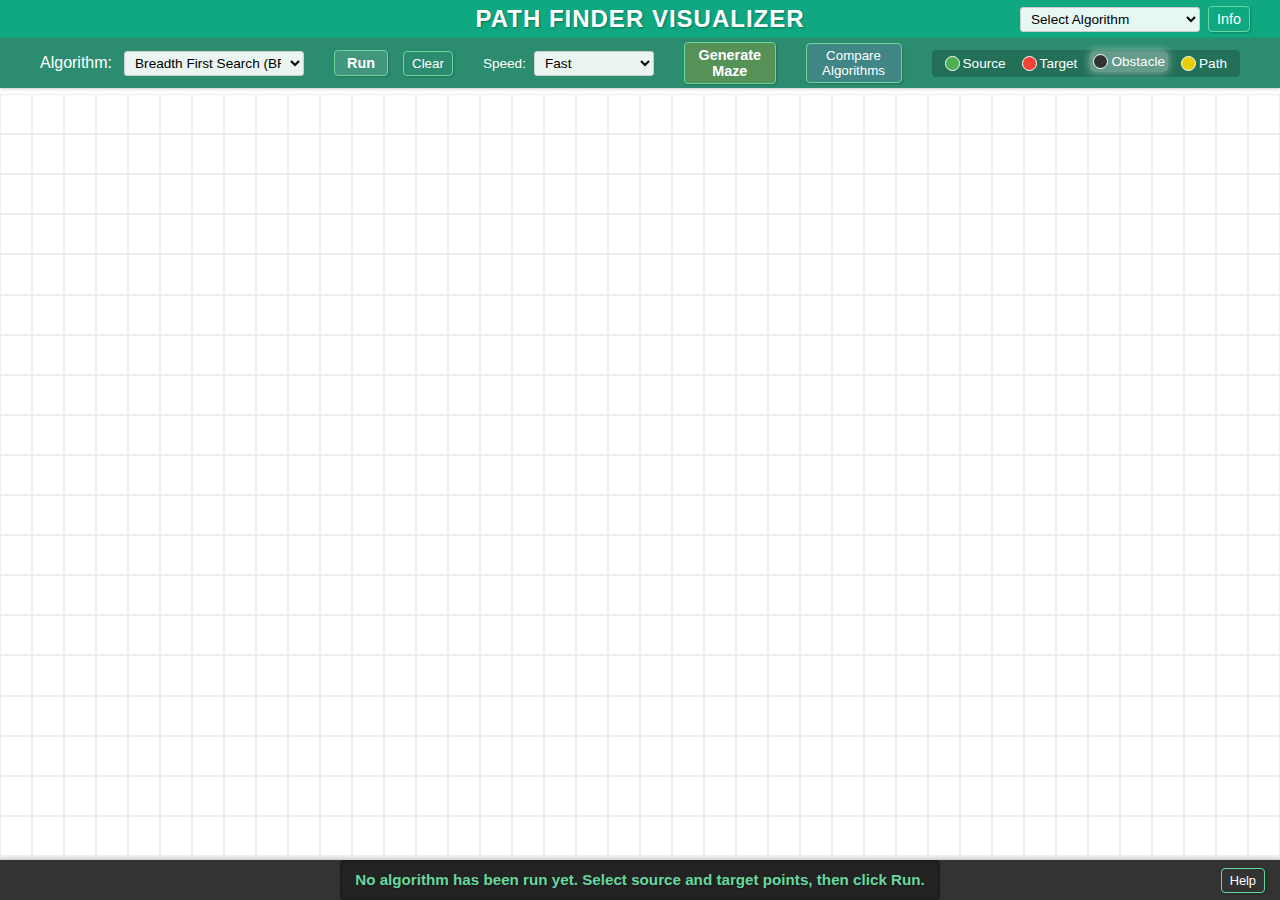
<file: index.html>
<!DOCTYPE html>
<html lang="en">
  <head>
    <meta charset="UTF-8" />
    <meta name="viewport" content="width=device-width, initial-scale=1.0" />
    <meta http-equiv="X-UA-Compatible" content="ie=edge" />
    <link rel="shortcut icon" href="./favicon.ico" type="image/x-icon" />
    <link rel="stylesheet" href="./style.css" />
    <title>Shortest Path Using Dijkstra Algorithm</title>
  </head>
  <body>
    <!-- First Navigation Bar -->
    <nav class="navbar top-navbar">
      <div class="title-center">
        <h1>PATH FINDER VISUALIZER</h1>
      </div>
      <div class="nav-right">
        <div class="algo-info-selector">
          <select id="algo-info">
            <option value="">Select Algorithm</option>
            <option value="dfs">Depth First Search</option>
            <option value="bfs">Breadth First Search</option>
            <option value="dijkstra">Dijkstra's Algorithm</option>
            <option value="astar">A* Algorithm</option>
          </select>
          <button class="outline-btn info-btn" onclick="showAlgorithmInfo()">Info</button>
        </div>
      </div>
    </nav>
    
    <!-- Algorithm Info Modal -->
    <div id="algorithm-modal" class="modal">
      <div class="modal-content">
        <span class="close-modal">&times;</span>
        <h2 id="modal-title">Algorithm Information</h2>
        <div id="modal-content"></div>
      </div>
    </div>

    <!-- Second Navigation Bar with Controls -->
    <nav class="navbar control-navbar">
      <div class="simplified-controls">
        <div class="left-controls">
          <div class="algorithm-selector">
            <label for="algorithm">Algorithm:</label>
            <select id="algorithm">
              <option value="bfs">Breadth First Search (BFS)</option>
              <option value="dfs">Depth First Search (DFS)</option>
              <option value="dijkstra">Dijkstra's Algorithm</option>
              <option value="astar">A* Search</option>
            </select>
          </div>
          
          <button class="outline-btn run-btn" onclick="runSelectedAlgorithm(this)">
            Run
          </button>
          
          <button class="outline-btn clear-btn" onclick="clearGrid()">
            Clear
          </button>
        </div>
        
        <div class="right-controls">
          <div class="node-types">
            <div class="node-type">
              <div class="node-color source-node"></div>
              <span>Source</span>
            </div>
            <div class="node-type">
              <div class="node-color target-node"></div>
              <span>Target</span>
            </div>
            <div class="node-type">
              <div class="node-color obstacle-node"></div>
              <span>Obstacle</span>
            </div>
            <div class="node-type">
              <div class="node-color path-node"></div>
              <span>Path</span>
            </div>
          </div>
        </div>
      </div>
      
      <!-- Hidden inputs for compatibility with existing code -->
      <div style="display: none;">
        <input type="text" id="source-node" value="0" />
        <input type="text" id="target-node" value="1" />
      </div>
    </nav>

    <!-- Main Grid Container -->
    <div class="grid-container">
      <div class="grid" id="pathfinding-grid">
        <!-- Grid cells will be generated by JavaScript -->
      </div>
    </div>

    <!-- Path Information Panel -->
    <div class="path"></div>

    <!-- Footer -->
    <footer>
      <div id="algorithm-stats">
        No algorithm has been run yet. Select source and target points, then click Run.
      </div>
      <button id="help-btn" class="outline-btn" style="position: absolute; right: 15px; font-size: 0.8rem;">Help</button>
    </footer>
    
    <!-- Help Modal -->
    <div id="help-modal" class="modal">
      <div class="modal-content">
        <span class="close-help-modal">&times;</span>
        <h2 id="help-title">Keyboard Shortcuts</h2>
        <div id="help-content">
          <p><strong>W</strong> - Wall tool</p>
          <p><strong>S</strong> - Start point tool</p>
          <p><strong>E</strong> - End point tool</p>
          <p><strong>C</strong> - Clear (erase) tool</p>
          <p><strong>R</strong> - Run algorithm</p>
          <p><strong>X</strong> - Clear grid</p>
          <p><strong>Esc</strong> - Close modal</p>
        </div>
      </div>
    </div>
  
    <script src="https://cdnjs.cloudflare.com/ajax/libs/gsap/3.3.1/gsap.min.js"></script>
    <script src="./gsap.js"></script>
    <script src="./script.js"></script>
    <script src="./grid_maze.js"></script>
    <script src="./grid_algorithms.js"></script>
    <script src="./astar_algo.js"></script>
    <script src="./algorithm_comparison.js"></script>
    <script>
      // Function to run the selected algorithm
      function runSelectedAlgorithm(el) {
        const algorithm = document.getElementById('algorithm').value;
        const statsElement = document.getElementById('algorithm-stats');
        statsElement.innerHTML = '<p>Running algorithm...</p>';
        
        // Get start and end cells
        const startCell = document.querySelector('.start-cell');
        const endCell = document.querySelector('.end-cell');
        
        if (!startCell || !endCell) {
          alert('Please set both start and end points');
          statsElement.innerHTML = '<p>Missing start or end point</p>';
          return;
        }
        
        // Clear previous visualization (but keep walls, start, and end)
        clearVisualization();
        
        // Start timing
        const startTime = performance.now();
        
        // Run the selected algorithm on the grid
        runGridAlgorithm(algorithm, startCell, endCell).then(() => {
          updateStats(startTime, algorithm);
        });
      }
      
      // Function to run grid-based algorithm
      async function runGridAlgorithm(algorithm, startCell, endCell) {
        try {
          // Get grid dimensions
          const grid = document.getElementById('pathfinding-grid');
          const cells = Array.from(document.querySelectorAll('.grid-cell'));
          const rows = parseInt(getComputedStyle(grid).gridTemplateRows.split(' ').length);
          const cols = parseInt(getComputedStyle(grid).gridTemplateColumns.split(' ').length);
          
          // Create a 2D grid representation
          const gridArray = Array(rows).fill().map(() => Array(cols).fill(1)); // 1 means passable
          
          // Mark walls as impassable (0)
          document.querySelectorAll('.wall-cell').forEach(wallCell => {
            const row = parseInt(wallCell.dataset.row);
            const col = parseInt(wallCell.dataset.col);
            if (row >= 0 && row < rows && col >= 0 && col < cols) {
              gridArray[row][col] = 0;
            }
          });
          
          // Get start and end positions
          const startRow = parseInt(startCell.dataset.row);
          const startCol = parseInt(startCell.dataset.col);
          const endRow = parseInt(endCell.dataset.row);
          const endCol = parseInt(endCell.dataset.col);
          
          // Validate start and end positions
          if (startRow < 0 || startRow >= rows || startCol < 0 || startCol >= cols ||
              endRow < 0 || endRow >= rows || endCol < 0 || endCol >= cols) {
            alert('Start or end position is out of bounds');
            statsElement.innerHTML = '<p>Invalid start or end position</p>';
            return;
          }
          
          // Check if start or end is on a wall
          if (gridArray[startRow][startCol] === 0) {
            alert('Start position cannot be on a wall');
            statsElement.innerHTML = '<p>Start position on wall</p>';
            return;
          }
          
          if (gridArray[endRow][endCol] === 0) {
            alert('End position cannot be on a wall');
            statsElement.innerHTML = '<p>End position on wall</p>';
            return;
          }
          
          // Run the selected algorithm
          let visited = [];
          let path = [];
          
          switch(algorithm) {
            case 'bfs':
              [visited, path] = await runBFS(gridArray, startRow, startCol, endRow, endCol);
              break;
            case 'dfs':
              [visited, path] = await runDFS(gridArray, startRow, startCol, endRow, endCol);
              break;
            case 'dijkstra':
              [visited, path] = await runDijkstra(gridArray, startRow, startCol, endRow, endCol);
              break;
            case 'astar':
              [visited, path] = await runAStar(gridArray, startRow, startCol, endRow, endCol);
              break;
            default:
              alert('Please select an algorithm');
              return;
          }
          
          // Visualize the visited cells
          for (let i = 0; i < visited.length; i++) {
            const [row, col] = visited[i];
            // Check if cell is within grid bounds (max 19 rows)
            if (row >= 0 && row < 19 && col >= 0 && col < cols) {
              const cell = document.querySelector(`.grid-cell[data-row="${row}"][data-col="${col}"]`);
              if (cell && !cell.classList.contains('start-cell') && !cell.classList.contains('end-cell')) {
                cell.classList.add('visited-cell');
                await new Promise(resolve => setTimeout(resolve, 10));
              }
            }
          }
          
          // Visualize the path
          for (let i = 0; i < path.length; i++) {
            const [row, col] = path[i];
            // Check if cell is within grid bounds (max 19 rows)
            if (row >= 0 && row < 19 && col >= 0 && col < cols) {
              const cell = document.querySelector(`.grid-cell[data-row="${row}"][data-col="${col}"]`);
              if (cell && !cell.classList.contains('start-cell') && !cell.classList.contains('end-cell')) {
                cell.classList.add('shortest-path-cell');
                await new Promise(resolve => setTimeout(resolve, 50));
              }
            }
          }
          
          // Check if path is empty (no path found)
          if (path.length === 0 && visited.length > 0) {
            alert('No path found between start and end points!');
            const statsElement = document.getElementById('algorithm-stats');
            statsElement.innerHTML = 'No path found between start and end points! Try removing some obstacles.';
          }
          
          return Promise.resolve();
        } catch (error) {
          console.error('Error in pathfinding:', error);
          alert('An error occurred during pathfinding');
          return Promise.resolve();
        }
      }
      
      // Clear visualization but keep walls, start, and end
      function clearVisualization() {
        const cells = document.querySelectorAll('.grid-cell');
        cells.forEach(cell => {
          cell.classList.remove('visited-cell', 'shortest-path-cell');
        });
      }
      
      // Clear the entire grid
      function clearGrid() {
        const cells = document.querySelectorAll('.grid-cell');
        cells.forEach(cell => {
          cell.classList.remove('wall-cell', 'start-cell', 'end-cell', 'visited-cell', 'shortest-path-cell');
        });
        
        // Reset stats
        const statsElement = document.getElementById('algorithm-stats');
        statsElement.innerHTML = 'Grid cleared. Select source and target points, then run an algorithm.';
      }
      
      // Function to update stats in footer
      function updateStats(startTime, algorithmName) {
        const endTime = performance.now();
        const executionTime = ((endTime - startTime) / 1000).toFixed(2);
        
        // Count visited cells and path length
        const visitedCells = document.querySelectorAll('.visited-cell').length;
        const pathCells = document.querySelectorAll('.shortest-path-cell').length;
        
        // Format algorithm name for display
        let algoName = algorithmName;
        switch(algorithmName) {
          case 'bfs':
            algoName = 'Breadth First Search';
            break;
          case 'dfs':
            algoName = 'Depth First Search';
            break;
          case 'dijkstra':
            algoName = 'Dijkstra\'s Algorithm';
            break;
          case 'astar':
            algoName = 'A* Search';
            break;
        }
        
        const statsElement = document.getElementById('algorithm-stats');
        statsElement.innerHTML = `Algorithm: <span style="color:#fff">${algoName}</span> | Execution Time: <span style="color:#fff">${executionTime}s</span> | Cells Visited: <span style="color:#fff">${visitedCells}</span> | Path Length: <span style="color:#fff">${pathCells}</span>`;
      }
      
      // Function to show algorithm information
      function showAlgorithmInfo() {
        const algoSelect = document.getElementById('algo-info');
        const selectedAlgo = algoSelect.value;
        const modal = document.getElementById('algorithm-modal');
        const modalTitle = document.getElementById('modal-title');
        const modalContent = document.getElementById('modal-content');
        
        if (!selectedAlgo) {
          alert('Please select an algorithm first');
          return;
        }
        
        // Set modal title
        modalTitle.textContent = algoSelect.options[algoSelect.selectedIndex].text;
        
        // Set modal content based on selected algorithm
        switch (selectedAlgo) {
          case 'dfs':
            modalContent.innerHTML = `
              <p>Depth-First Search (DFS) is an algorithm for traversing or searching tree or graph data structures.</p>
              <p><strong>How it works:</strong> The algorithm starts at the root node and explores as far as possible along each branch before backtracking.</p>
              <p><strong>Time Complexity:</strong> O(V + E) where V is the number of vertices and E is the number of edges.</p>
              <p><strong>Space Complexity:</strong> O(V) in the worst case.</p>
              <p><strong>Use Cases:</strong> Topological sorting, finding connected components, solving puzzles with only one solution.</p>
            `;
            break;
          case 'bfs':
            modalContent.innerHTML = `
              <p>Breadth-First Search (BFS) is an algorithm for traversing or searching tree or graph data structures.</p>
              <p><strong>How it works:</strong> The algorithm starts at the root node and explores all neighbor nodes at the present depth before moving on to nodes at the next depth level.</p>
              <p><strong>Time Complexity:</strong> O(V + E) where V is the number of vertices and E is the number of edges.</p>
              <p><strong>Space Complexity:</strong> O(V) in the worst case.</p>
              <p><strong>Use Cases:</strong> Finding shortest path on unweighted graphs, finding all nodes within one connected component.</p>
            `;
            break;
          case 'dijkstra':
            modalContent.innerHTML = `
              <p>Dijkstra's Algorithm is an algorithm for finding the shortest paths between nodes in a weighted graph.</p>
              <p><strong>How it works:</strong> The algorithm maintains a set of unvisited nodes and calculates the tentative distance to each node. It repeatedly selects the node with the smallest tentative distance and updates the distances to its neighbors.</p>
              <p><strong>Time Complexity:</strong> O((V + E) log V) with a binary heap implementation.</p>
              <p><strong>Space Complexity:</strong> O(V) where V is the number of vertices.</p>
              <p><strong>Use Cases:</strong> Finding shortest path in maps, network routing protocols.</p>
            `;
            break;
          case 'astar':
            modalContent.innerHTML = `
              <p>A* (A-Star) is an informed search algorithm used for pathfinding and graph traversal.</p>
              <p><strong>How it works:</strong> A* uses a heuristic function to estimate the cost from the current node to the goal, and combines it with the actual cost from the start node to the current node.</p>
              <p><strong>Time Complexity:</strong> O(E) where E is the number of edges, but depends heavily on the heuristic.</p>
              <p><strong>Space Complexity:</strong> O(V) where V is the number of vertices.</p>
              <p><strong>Use Cases:</strong> Pathfinding in games, robot navigation, route planning.</p>
            `;
            break;
          default:
            modalContent.innerHTML = '<p>Select an algorithm to see information about it.</p>';
        }
        
        // Show the modal
        modal.style.display = 'block';
      }
      
      // Initialize grid and modal when page loads
      document.addEventListener('DOMContentLoaded', function() {
        initializeGrid();
        
        // Set up modal close button
        const modal = document.getElementById('algorithm-modal');
        const closeBtn = document.querySelector('.close-modal');
        
        closeBtn.onclick = function() {
          modal.style.display = 'none';
        }
        
        // Close modal when clicking outside of it
        window.onclick = function(event) {
          if (event.target === modal) {
            modal.style.display = 'none';
          }
        }
        
        // Setup help modal
        const helpModal = document.getElementById('help-modal');
        const helpBtn = document.getElementById('help-btn');
        const closeHelpBtn = document.querySelector('.close-help-modal');
        
        helpBtn.onclick = function() {
          helpModal.style.display = 'block';
        }
        
        closeHelpBtn.onclick = function() {
          helpModal.style.display = 'none';
        }
        
        // Close help modal when clicking outside of it
        window.addEventListener('click', function(event) {
          if (event.target === helpModal) {
            helpModal.style.display = 'none';
          }
        });
        
        // Add keyboard accessibility
        document.addEventListener('keydown', function(event) {
          // Escape key closes modals
          if (event.key === 'Escape') {
            if (modal.style.display === 'block') {
              modal.style.display = 'none';
            }
            if (helpModal.style.display === 'block') {
              helpModal.style.display = 'none';
            }
          }
          
          // Keyboard shortcuts for tools
          switch(event.key) {
            case 'w': // Wall
              document.querySelector('.node-type:nth-child(3)').click();
              break;
            case 's': // Start
              document.querySelector('.node-type:nth-child(1)').click();
              break;
            case 'e': // End
              document.querySelector('.node-type:nth-child(2)').click();
              break;
            case 'c': // Clear (erase)
              document.querySelector('.node-type:nth-child(4)').click();
              break;
            case 'r': // Run
              document.querySelector('.run-btn').click();
              break;
            case 'x': // Clear grid
              document.querySelector('.clear-btn').click();
              break;
          }
        });
      });
    </script>
  </body>
</html>
</file>
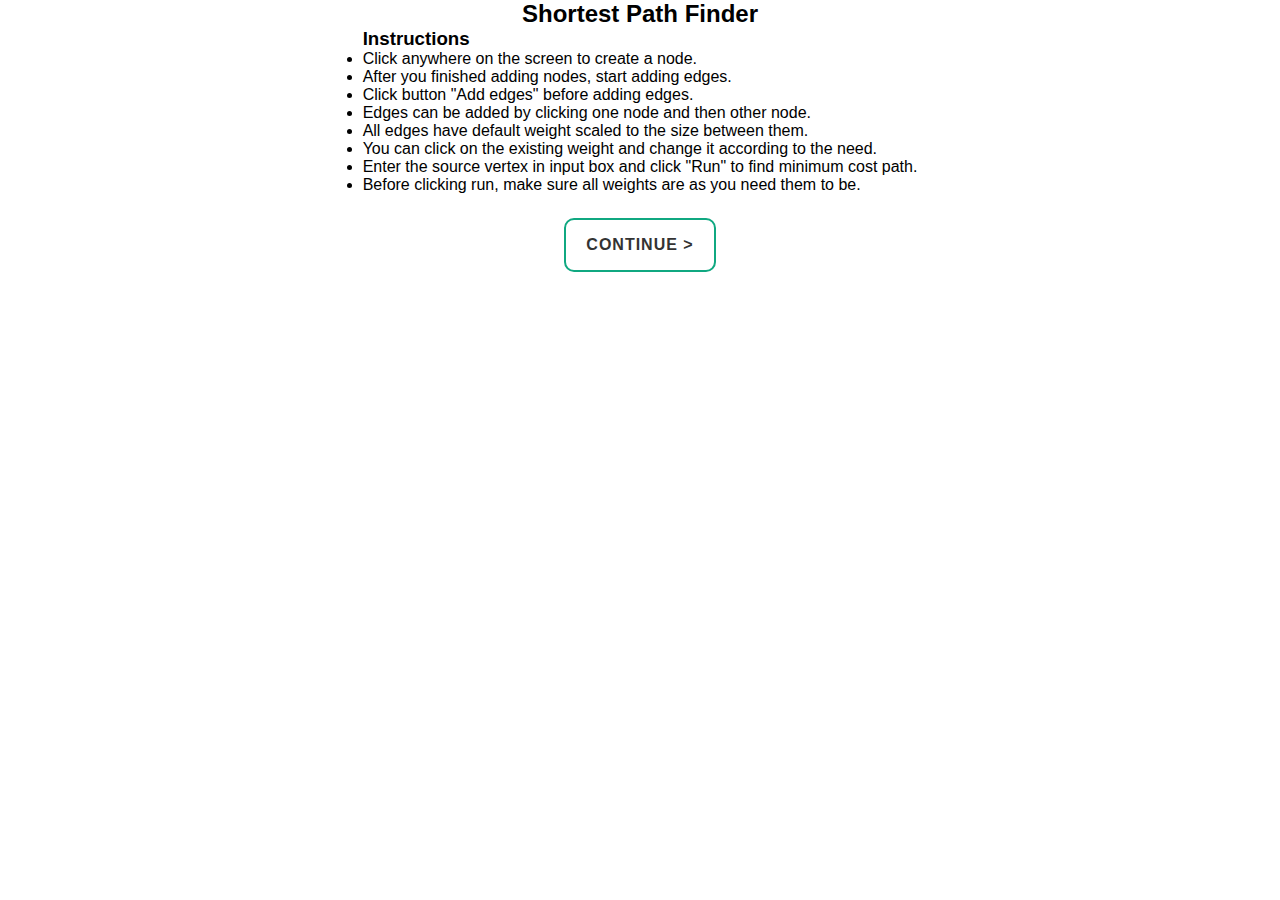
<file: instruction.html>
<!DOCTYPE html>
<html lang="en">
  <head>
    <meta charset="UTF-8" />
    <meta name="viewport" content="width=device-width, initial-scale=1.0" />
    <meta http-equiv="X-UA-Compatible" content="ie=edge" />
    <link rel="stylesheet" href="style.css" />
    
    <style>
      body {
        width: 100%;
        height: 100vh;
        display: flex;
        flex-direction: column;
        align-items: center;
        overflow-y: scroll;
      }
      .inline {
        background-color: #333;
        position: static;
        display: inline-block;
        text-align: center;
        line-height: 40px;
        margin: 1rem;
      }
      .continue-link {
        padding: 16px 20px;
        border-radius: 10px;
        outline: 0;
        cursor: pointer;
        margin: 1.5rem 0;
        box-shadow: none;
        font-weight: bold;
        text-transform: uppercase;
        font-family: Arial, Helvetica, sans-serif;
        letter-spacing: 1px;
        text-decoration: none;
        color: #333;
        border: 2px solid #10a881;
      }
      .continue-link:active {
        color: #10a881;
      }
      
    </style>
    <title>Instructions | Shortest Path Using Dijkstra Algo</title>
  </head>
  <body>
    <header>
      <div class="title">
        <h2>Shortest Path Finder</h2>
      </div>
    </header>
    
    <main>
      <h3>Instructions</h3>
      <ul>
        <li>Click anywhere on the screen to create a node.</li>
        <li>After you finished adding nodes, start adding edges.</li>
        <li>Click button "Add edges" before adding edges.</li>
        <li>Edges can be added by clicking one node and then other node.</li>
        <li>All edges have default weight scaled to the size between them.</li>
        <li>
          You can click on the existing weight and change it according to the
          need.
        </li>
        <li>
          Enter the source vertex in input box and click "Run" to find minimum
          cost path.
        </li>
        <li>
          Before clicking run, make sure all weights are as you need them to be.
        </li>
      </ul>
    </main>
    <a href="index.html" class="continue-link">Continue ></a>
  </body>
</html>
</file>
<file: style.css>
* {
  box-sizing: border-box;
  margin: 0;
  padding: 0;
}

body {
  font-family: "Segoe UI", Tahoma, Geneva, Verdana, sans-serif;
  display: flex;
  flex-direction: column;
  height: 100vh;
  background-color: white;
  margin: 0;
  padding: 0;
  overflow: hidden;
}

:root {
  --primary-color: #10a881;
  --secondary-color: rgb(102, 216, 159);
  --node-border: rgb(163, 211, 208);
  --visited-color: rgba(147, 112, 219, 0.8);
  --considering-color: rgba(255, 165, 0, 0.8);
  --path-color: rgba(255, 215, 0, 0.9);
  --highlight-color: aqua;
  --dark-bg: #333;
  --light-text: #fff;
}

/* Navigation Bars */
.navbar {
  width: 100%;
  padding: 5px 15px;
  display: flex;
  justify-content: space-between;
  align-items: center;
  color: var(--light-text);
}

.top-navbar {
  background-color: var(--primary-color);
  display: flex;
  justify-content: center;
  position: relative;
}

.control-navbar {
  background-color: #2c8c6f;
  padding: 4px 15px;
  display: flex;
  justify-content: center;
  box-shadow: 0 1px 3px rgba(0, 0, 0, 0.2);
  z-index: 10;
}

.title-center {
  width: 100%;
  text-align: center;
}

.title-center h1 {
  font-size: 1.5rem;
  color: var(--light-text);
  white-space: nowrap;
  letter-spacing: 1px;
  font-weight: bold;
  text-shadow: 1px 1px 2px rgba(0, 0, 0, 0.3);
}

.nav-right {
  position: absolute;
  right: 30px;
}

.algo-info-selector {
  display: flex;
  align-items: center;
  gap: 8px;
}

.info-btn {
  padding: 4px 10px;
  font-size: 0.9rem;
}

/* Controls */
.simplified-controls {
  display: flex;
  align-items: center;
  justify-content: space-between;
  gap: 30px;
  width: 100%;
  max-width: 1200px;
}

.left-controls {
  display: flex;
  align-items: center;
  gap: 15px;
}

.right-controls {
  display: flex;
  align-items: center;
}

.algorithm-selector {
  display: flex;
  align-items: center;
  gap: 12px;
  color: var(--light-text);
  margin-right: 15px;
}

/* Node Types in Control Bar */
.node-types {
  display: flex;
  gap: 10px;
  align-items: center;
  background-color: rgba(0, 0, 0, 0.2);
  padding: 3px 10px;
  border-radius: 4px;
  cursor: pointer;
}

.node-type {
  display: flex;
  align-items: center;
  gap: 3px;
  padding: 3px;
  cursor: pointer;
  border-radius: 3px;
  transition: all 0.2s ease;
  font-size: 0.85rem;
}

.node-type:hover {
  background-color: rgba(255, 255, 255, 0.1);
}

.node-color {
  width: 15px;
  height: 15px;
  border-radius: 50%;
  border: 1px solid white;
}

.source-node {
  background-color: #4CAF50;
}

.target-node {
  background-color: #F44336;
}

.obstacle-node {
  background-color: #333;
}

.path-node {
  background-color: var(--path-color);
}

/* Grid Container */
.grid-container {
  flex: 1;
  display: flex;
  justify-content: center;
  align-items: center;
  padding: 0;
  margin: 0;
  background-color: white;
}

.grid {
  width: 100%;
  height: calc(100vh - 100px);
  background-color: white;
  display: grid;
  position: relative;
  overflow: hidden;
  box-shadow: none;
  margin-bottom: 0;
  grid-template-rows: repeat(19, 1fr) !important;
}

.grid-cell {
  border: 0.5px solid #eee;
  background-color: white;
  transition: all 0.2s ease;
}

.grid-cell:hover {
  background-color: #f0f0f0;
  cursor: pointer;
}

/* Grid Cell States */
.wall-cell {
  background-color: #333;
  border: 1px solid #222;
  box-shadow: inset 0 0 5px rgba(0, 0, 0, 0.8);
}

.start-cell {
  background-color: #4CAF50;
  border: 1px solid #2E7D32;
  box-shadow: 0 0 10px rgba(76, 175, 80, 0.7);
}

.end-cell {
  background-color: #F44336;
  border: 1px solid #C62828;
  box-shadow: 0 0 10px rgba(244, 67, 54, 0.7);
}

.visited-cell {
  background-color: var(--visited-color);
  animation: visitedAnimation 1.5s ease-out;
}

.shortest-path-cell {
  background-color: var(--path-color);
  animation: shortestPathAnimation 1.5s ease-out;
}

@keyframes visitedAnimation {
  0% {
    transform: scale(0.3);
    background-color: rgba(0, 0, 66, 0.75);
    border-radius: 100%;
  }
  50% {
    background-color: rgba(17, 104, 217, 0.75);
  }
  75% {
    transform: scale(1.2);
    background-color: rgba(0, 217, 159, 0.75);
  }
  100% {
    transform: scale(1);
    background-color: var(--visited-color);
  }
}

@keyframes shortestPathAnimation {
  0% {
    transform: scale(0.6);
    background-color: rgba(255, 254, 106, 0.75);
  }
  50% {
    transform: scale(1.2);
    background-color: rgba(255, 215, 0, 0.75);
  }
  100% {
    transform: scale(1);
    background-color: var(--path-color);
  }
}

.selected-tool {
  background-color: rgba(255, 255, 255, 0.3);
  border-radius: 5px;
  padding: 3px;
  box-shadow: 0 0 8px rgba(255, 255, 255, 0.5);
  transform: translateY(-2px);
}

/* Buttons and Inputs */
.outline-btn {
  border: 1px solid var(--secondary-color);
  background-color: transparent;
  border-radius: 4px;
  cursor: pointer;
  outline: none;
  color: var(--light-text);
  padding: 4px 8px;
  box-shadow: 1px 1px 2px rgba(0, 0, 0, 0.2);
  transition: all 0.2s ease;
}

.outline-btn:hover:not(:disabled) {
  background-color: rgba(102, 216, 159, 0.2);
  transform: translateY(-2px);
}

.run-btn {
  padding: 4px 12px;
  font-size: 0.9rem;
  font-weight: bold;
  background-color: rgba(255, 255, 255, 0.1);
}

.run-btn:hover {
  background-color: rgba(255, 255, 255, 0.2);
}

.maze-btn {
  padding: 4px 12px;
  font-size: 0.9rem;
  font-weight: bold;
  background-color: rgba(255, 165, 0, 0.2);
}

.maze-btn:hover {
  background-color: rgba(255, 165, 0, 0.3);
}

.outline-btn:active {
  box-shadow: none;
}

.outline-btn:disabled {
  box-shadow: none;
  opacity: 0.6;
  cursor: not-allowed;
}

input, select {
  outline: 0;
  padding: 3px 6px;
  width: 100px;
  border-radius: 3px;
  border: 1px solid #ccc;
  background-color: rgba(255, 255, 255, 0.9);
}

select {
  width: 180px;
  cursor: pointer;
  padding: 3px 6px;
  font-size: 0.85rem;
}

#animation-speed {
  width: 120px;
}

/* Path Information Panel */
.path {
  display: none; /* Hide the path panel */
}

.path::-webkit-scrollbar {
  width: 8px;
  height: 8px;
}

.path::-webkit-scrollbar-track {
  background: rgba(255, 255, 255, 0.1);
  border-radius: 4px;
}

.path::-webkit-scrollbar-thumb {
  background: var(--secondary-color);
  border-radius: 4px;
}

.path p {
  margin: 8px 10px;
  font-size: 0.95rem;
}

/* Modal Styles */
.modal {
  display: none;
  position: fixed;
  z-index: 1000;
  left: 0;
  top: 0;
  width: 100%;
  height: 100%;
  overflow: auto;
  background-color: rgba(0, 0, 0, 0.7);
}

.modal-content {
  background-color: #f4f4f4;
  margin: 5% auto;
  padding: 25px;
  border-radius: 8px;
  width: 70%;
  max-width: 700px;
  max-height: 80vh;
  overflow-y: auto;
  box-shadow: 0 5px 15px rgba(0, 0, 0, 0.3);
  position: relative;
  color: #333;
}

.modal-content::-webkit-scrollbar {
  width: 8px;
}

.modal-content::-webkit-scrollbar-track {
  background: #f1f1f1;
  border-radius: 4px;
}

.modal-content::-webkit-scrollbar-thumb {
  background: var(--primary-color);
  border-radius: 4px;
}

.close-modal {
  color: #aaa;
  float: right;
  font-size: 28px;
  font-weight: bold;
  cursor: pointer;
  position: sticky;
  top: 0;
}

.close-modal:hover {
  color: #333;
}

#modal-title {
  margin-bottom: 20px;
  color: var(--primary-color);
  font-size: 1.8rem;
  text-align: center;
}

#modal-content p {
  margin-bottom: 15px;
  line-height: 1.6;
  font-size: 1.05rem;
}

/* Footer */
footer {
  background-color: var(--dark-bg);
  color: var(--light-text);
  padding: 5px 15px;
  display: flex;
  justify-content: center;
  align-items: center;
  text-align: center;
  box-shadow: 0 -1px 3px rgba(0, 0, 0, 0.2);
  height: 40px;
  width: 100%;
  position: absolute;
  bottom: 0;
  left: 0;
  right: 0;
}

#algorithm-stats {
  font-size: 0.95rem;
  font-weight: bold;
  color: var(--secondary-color);
  padding: 5px 15px;
  border-radius: 4px;
  background-color: rgba(0, 0, 0, 0.3);
  box-shadow: inset 0 0 5px rgba(0, 0, 0, 0.3);
  min-width: 600px;
  text-shadow: 1px 1px 2px rgba(0, 0, 0, 0.3);
  line-height: 30px;
}

.stats-container {
  display: flex;
  justify-content: space-around;
  flex-wrap: wrap;
  gap: 10px;
}

.stat-item {
  display: flex;
  flex-direction: column;
  align-items: center;
}

.stat-label {
  font-size: 0.75rem;
  color: #ccc;
}

.stat-value {
  font-size: 0.9rem;
  color: var(--secondary-color);
  font-weight: bold;
}

/* Responsive Design */
@media (max-width: 768px) {
  .navbar, .controls {
    flex-direction: column;
    gap: 10px;
  }
  
  .simplified-controls {
    flex-direction: column;
    gap: 10px;
  }
  
  .left-controls {
    flex-wrap: wrap;
    justify-content: center;
  }
  
  .nav-links, .footer-links {
    margin-top: 10px;
  }
  
  .grid {
    height: 50vh;
    width: 95%;
  }
  
  .path {
    position: static;
    margin: 10px auto;
    width: 90%;
  }
  
  footer {
    flex-direction: column;
    text-align: center;
    gap: 10px;
  }
  
  #algorithm-stats {
    min-width: 300px;
    font-size: 0.8rem;
    padding: 3px 8px;
  }
}

/* Accessibility improvements */
@media (prefers-reduced-motion) {
  .visited-cell, .shortest-path-cell {
    animation: none;
  }
}

/* Keep the original drawing area for compatibility but hidden */
.drawing-area {
  display: none;
}
</file>
